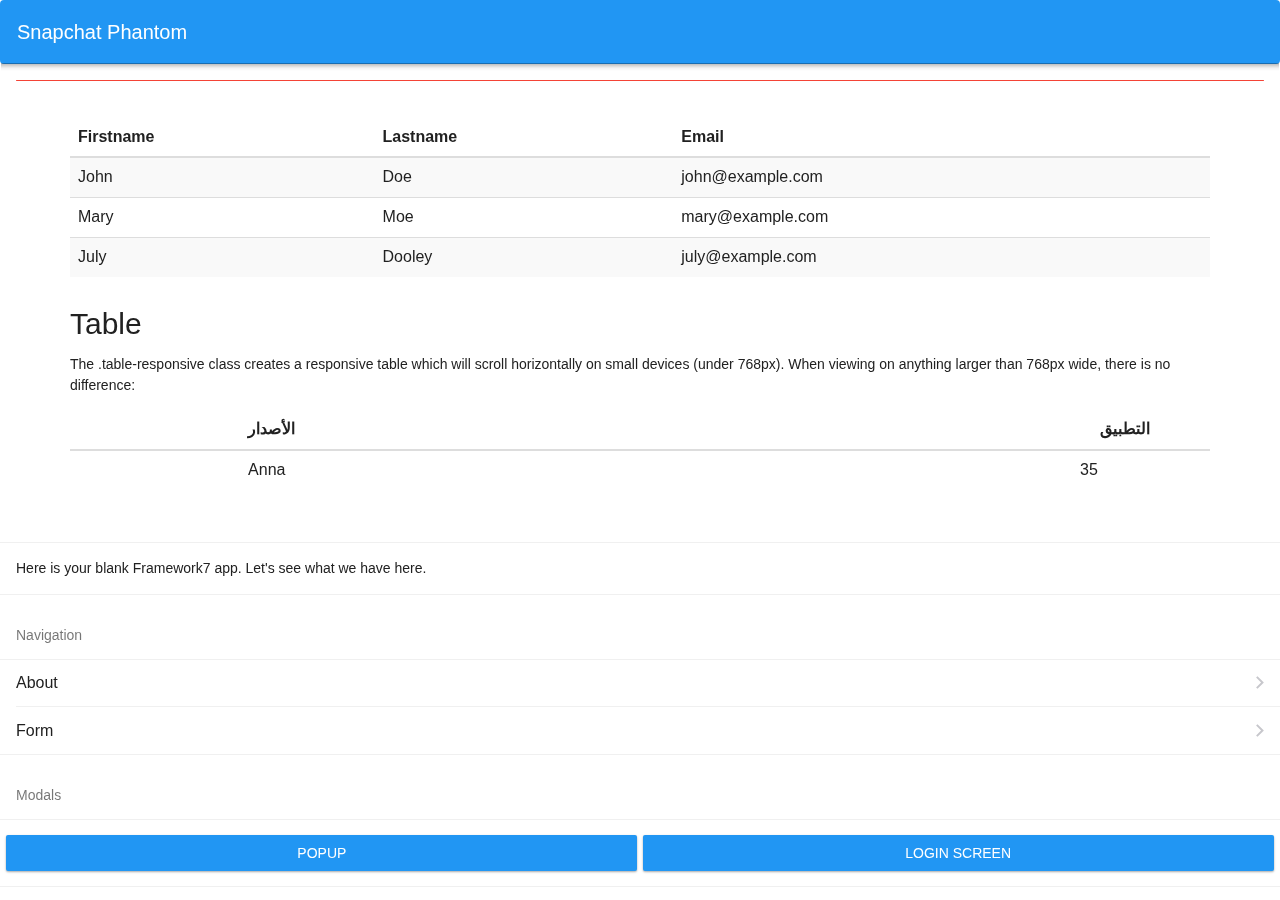
<file: index.html>
﻿<html class="ios device-pixel-ratio-2 device-retina device-ios device-ios-10 device-ios-10-0 device-ios-gt-9 device-ios-gt-8 device-ios-gt-7 device-ios-gt-6 support-position-sticky"><head>
  <meta charset="utf-8">
  <!--
  Customize this policy to fit your own app's needs. For more guidance, see:
      https://github.com/apache/cordova-plugin-whitelist/blob/master/README.md#content-security-policy
  Some notes:
      * gap: is required only on iOS (when using UIWebView) and is needed for JS->native communication
      * https://ssl.gstatic.com is required only on Android and is needed for TalkBack to function properly
      * Disables use of inline scripts in order to mitigate risk of XSS vulnerabilities. To change this:
          * Enable inline JS: add 'unsafe-inline' to default-src
  -->
      <link rel="stylesheet" href="https://maxcdn.bootstrapcdn.com/bootstrap/3.3.7/css/bootstrap.min.css">
<link rel="stylesheet" href="https://www.w3schools.com/w3css/4/w3.css">
  <script src="https://ajax.googleapis.com/ajax/libs/jquery/3.3.1/jquery.min.js"></script>
  <script src="https://maxcdn.bootstrapcdn.com/bootstrap/3.3.7/js/bootstrap.min.js"></script>
  <meta http-equiv="Content-Security-Policy" content="default-src * 'self' 'unsafe-inline' 'unsafe-eval' data: gap: content:">
  <meta name="viewport" content="width=device-width, initial-scale=1, maximum-scale=1, minimum-scale=1, user-scalable=no, minimal-ui, viewport-fit=cover">
  <meta name="apple-mobile-web-app-capable" content="yes">
  <meta name="apple-mobile-web-app-status-bar-style" content="default">
  <meta name="theme-color" content="#2196f3">
  <meta name="format-detection" content="telephone=no">
  <meta name="msapplication-tap-highlight" content="no">
  <title>My App</title>

  <link rel="stylesheet" href="framework7\css\framework7.min.css">
  <link rel="stylesheet" href="css\icons.css">
  <link rel="stylesheet" href="css\app.css">
<script></script></head>
<body>
  <div id="app" class="framework7-root">
    <!-- Status bar overlay for fullscreen mode-->
    <div class="statusbar"></div>
    <!-- Left panel with cover effect-->
    <div class="panel-backdrop"></div><div class="panel panel-left panel-cover theme-dark">
      <div class="view">
        <div class="page">
          <div class="navbar">
            <div class="navbar-inner">
              <div class="title">Left Panel</div>
            </div>
          </div>
          <div class="page-content">
            <div class="block">Left panel content goes here</div>
          </div>
        </div>
      </div>
    </div>
    <!-- Right panel with reveal effect-->
    <div class="panel panel-right panel-reveal theme-dark">
      <div class="view">
        <div class="page">
          <div class="navbar">
            <div class="navbar-inner">
              <div class="title">Right Panel</div>
            </div>
          </div>
          <div class="page-content">
            <div class="block">Right panel content goes here</div>
          </div>
        </div>
      </div>
    </div>

    <!-- Your main view, should have "view-main" class -->
    <div class="view view-main ios-edges"><div class="navbar">
<div class="navbar-inner">
            <div class="left">
              
            </div>
            <div class="title sliding" style="left: 0px;">Snapchat Phantom  </div>
            <div class="right">
              
            </div>
          </div></div>

      <!-- Page, data-name contains page name which can be used in callbacks -->
      <div class="page page-current" data-name="home">
        <!-- Top Navbar -->
        
        <!-- Toolbar-->
        
        <!-- Scrollable page content-->
        <div class="page-content">
          <div class="w3-container">
       <div class="w3-panel w3-red w3-round-large">
    
  </div>

</div>

<div class="container">
  <br>
              
  <center></center><table class="table table-striped">
    <thead>
      <tr>
        <th>Firstname</th>
        <th>Lastname</th>
        <th>Email</th>
      </tr>
    </thead>
    <tbody>
      <tr>
        <td>John</td>
        <td>Doe</td>
        <td>john@example.com</td>
      </tr>
      <tr>
        <td>Mary</td>
        <td>Moe</td>
        <td>mary@example.com</td>
      </tr>
      <tr>
        <td>July</td>
        <td>Dooley</td>
        <td>july@example.com</td>
      </tr>
    </tbody>
  </table>
</div>

<div class="container">
  <h2>Table</h2>
  <p>The .table-responsive class creates a responsive table which will scroll horizontally on small devices (under 768px). When viewing on anything larger than 768px wide, there is no difference:</p>                                                                                      
  <div class="table-responsive">          
  <table class="table">
    <thead>
      <tr>
        <th> </th>
        <th>الأصدار</th>
        <th> </th>
        
        
        <th style="
    width: 35px;
    padding-left: 20px;
    padding-right: 60px;
">التطبيق</th>
      </tr>
    </thead>
    <tbody>
      <tr>
        <td> </td>
        <td>Anna</td>
        <td> </td>
        <td style="
    width: 20px;
    padding-right: 0px;
    padding-left: 0px;
    height: 37px;
">35</td>
        
        
      </tr>
    </tbody>
  </table>
  </div>
</div>

<div class="block block-strong">
            <p>Here is your blank Framework7 app. Let's see what we have here.</p>
          </div>

          <div class="block-title">Navigation</div>
          <div class="list">
            <ul>
              <li>
                <a href="/about/" class="item-content item-link">
                  <div class="item-inner">
                    <div class="item-title">About</div>
                  </div>
                </a>
              </li>
              <li>
                <a href="/form/" class="item-content item-link">
                  <div class="item-inner">
                    <div class="item-title">Form</div>
                  </div>
                </a>
              </li>
            </ul>
          </div>

          <div class="block-title">Modals</div>
          <div class="block block-strong">
            <div class="row">
              <div class="col-50">
                <a href="#" class="button button-raised button-fill popup-open" data-popup="#my-popup">Popup</a>
              </div>
              <div class="col-50">
                <a href="#" class="button button-raised button-fill login-screen-open" data-login-screen="#my-login-screen">Login Screen</a>
              </div>
            </div>
          </div>

          <div class="block-title">Panels</div>
          <div class="block block-strong">
            <div class="row">
              <div class="col-50">
                <a href="#" class="button button-raised button-fill panel-open" data-panel="left">Left Panel</a>
              </div>
              <div class="col-50">
                <a href="#" class="button button-raised button-fill panel-open" data-panel="right">Right Panel</a>
              </div>
            </div>
          </div>

          <div class="block-title searchbar-hide-on-search">Page Loaders &amp; Router</div>
          <div class="list links-list searchbar-hide-on-search">
            <ul>
              <li>
                <a href="/page-loader-template7/vladimir/123/about-me/1/?start=0&amp;end=30#top">Template7 Page</a>
              </li>
              <li>
                <a href="/page-loader-component/vladimir/123/about-me/1/?start=0&amp;end=30#top">Component Page</a>
              </li>
              <li>
                <a href="/load-something-that-doesnt-exist/">Default Route (404)</a>
              </li>
              <li>
                <a href="/request-and-load/user/123456/">Request Data &amp; Load</a>
              </li>
            </ul>
          </div>
        </div>
      </div>
    </div>

    <!-- Popup -->
    <div class="popup" id="my-popup">
      <div class="view">
        <div class="page">
          <div class="navbar">
            <div class="navbar-inner">
              <div class="title">Popup</div>
              <div class="right">
                <a href="#" class="link popup-close">Close</a>
              </div>
            </div>
          </div>
          <div class="page-content">
            <div class="block">
              <p>Popup content goes here.</p>
            </div>
          </div>
        </div>
      </div>
    </div>

    <!-- Login Screen -->
    <div class="login-screen" id="my-login-screen">
      <div class="view">
        <div class="page">
          <div class="page-content login-screen-content">
            <div class="login-screen-title">Login</div>
            <div class="list">
              <ul>
                <li class="item-content item-input">
                  <div class="item-inner">
                    <div class="item-title item-label">Username</div>
                    <div class="item-input-wrap">
                      <input type="text" name="username" placeholder="Your username">
                    </div>
                  </div>
                </li>
                <li class="item-content item-input">
                  <div class="item-inner">
                    <div class="item-title item-label">Password</div>
                    <div class="item-input-wrap">
                      <input type="password" name="password" placeholder="Your password">
                    </div>
                  </div>
                </li>
              </ul>
            </div>
            <div class="list">
              <ul>
                <li>
                  <a href="#" class="item-link list-button login-button">Sign In</a>
                </li>
              </ul>
              <div class="block-footer">Some text about login information.<br>Click "Sign In" to close Login Screen</div>
            </div>
          </div>
        </div>
      </div>
    </div>
  </div>
  <!-- Cordova -->
  <!--
  <script src="cordova.js"></script>
  -->

  <!-- Framework7 library -->
  <script src="framework7\js\framework7.min.js"></script>

  <!-- App routes -->
  <script src="js\routes.js"></script>

  <!-- Your custom app scripts -->
  <script src="js\app.js"></script>


</body></html>
</file>
